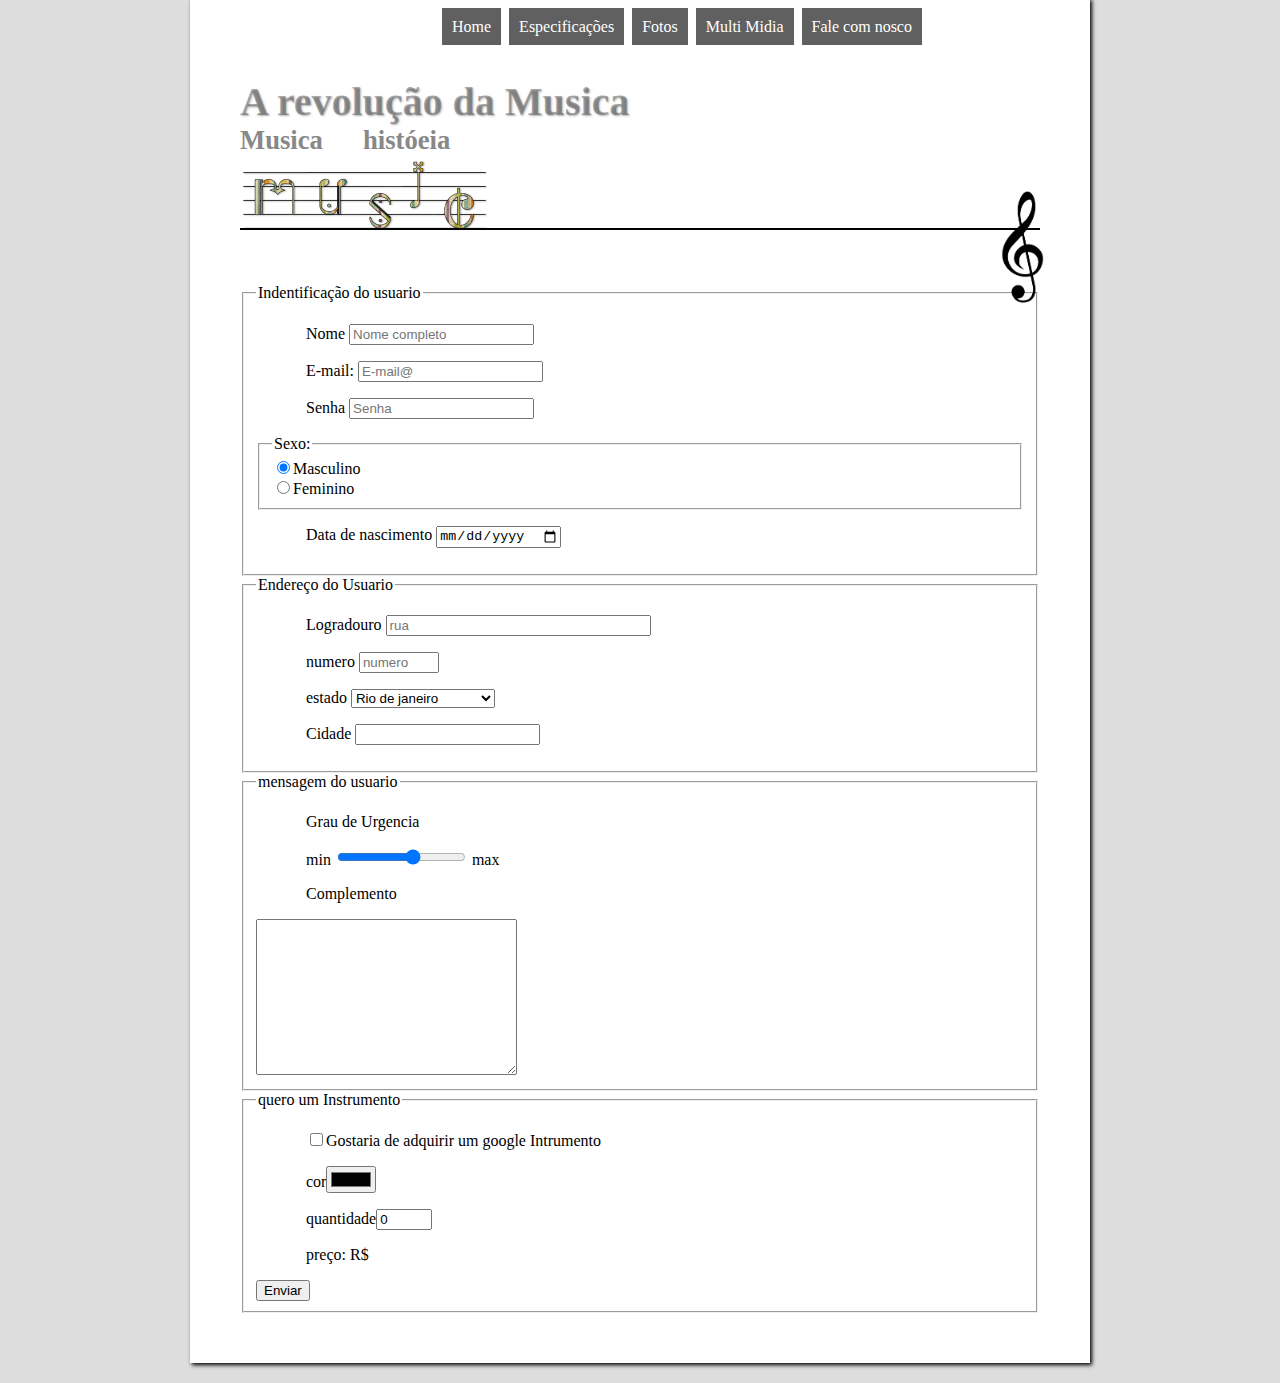
<file: fale.html>
<!DOCTYPE html>
<html lang="pt-br">

<head>

    <title></title>

    <meta charset="UTF-8"/>
    <meta name="author" content="João FS"/>
    <meta name="description" content="descrição do projeto"/>

    <link rel="stylesheet" type="text/css" href="estilo.css"/>

</head>

 <body>
  <div>

 <header id="cabnav">
    <h1>A revolução da Musica</h1>
    <h3>Musica &nbsp; &nbsp; &nbsp;históeia</h3>
    <img src="imagem/clave-de-sol.png" width="75px"/>

    <nav id="nava">
   <h1> Menu principal</h1>

    <a href="index.html" target="pagina">Home</a>
    <a href="especificacao.html" target="pagina">Especificações</a>
    <a href="fotos.html" target="pgina">Fotos</a>
    <a href="multi.html" target="pagina">Multi Midia</a>
    <a href="fale.html" target="pagina">Fale com nosco</a>
    </nav>
</header>
</br>
</br>
</br>

<form method="post" action="mailto:email de contato@">
<fieldset id="usuario">
<legend>Indentificação do usuario</legend>
    <p><label for="cnome">Nome</label>
        <input type="text" name="nome" id="cnome" size="20" maxlength="30" placeholder="Nome completo"/>
    </p>

    <p><label for="ce-mail">E-mail:</label>
        <input type="email" name="e-mail" id="ce-mail" size="20" maxlength="30" placeholder="E-mail@"/>
    </p>
    <p><label for="csenha">Senha</label>
        <input type="password" name="senha" id="csenha" size="20" maxlength="30" placeholder="Senha"/>
    </p>
    

<fieldset>
    
    <legend>Sexo:</legend>
        <input type="radio" name="sexo" id="copcao" checked/><label for="copcao">Masculino</label>
</br>   
        <input type="radio" name="sexo" id="cupcao"/><label for="cupcao">Feminino</label>

</fieldset>

        <p><label for="cdata">Data de nascimento</label>
            <input type="date" name="data" id="cdata"/>
        </p>
</fieldset>

<fieldset id="endereco">
<legend>Endereço do Usuario</legend>

<p><label for="clogradouro">Logradouro</label>
    <input type="text" name="logradouro" id="clogradouro" size="30" maxlength="80" placeholder="rua"/>
</p>
<p><label for="cnumero">numero</label>
    <input type="number" name="numero" id="cnumero" size="10" max="99999" min="0" placeholder="numero"/>
</p>
<p><label for="cestado">estado</label>
    <select name="estado" id="cestado">
    <optgroup label="Região Sudeste">
        <option value="RJ">Rio de janeiro</option>
        <option value="SP">São Paulo</option>
        <option value="MG">Minas Gerais</option>
    </optgroup>

    <optgroup label="Região Sul">
        <option value="PR">Paraná</option>
        <option value="SC">Santa catarina</option>
        <option value="RS">Rio grande do Sul</option>
    </optgroup>
    <optgroup label="Região Norte">
        <option value="RC" checked>Recife</option>
    </optgroup>

    </select>

<p><label for="ccidade">Cidade</label>
    <input type="text" name="cidade" id="ccidade" list="cidadess">
        <datalist id="cidadess">
        <option value="Rio de janeiro"></option>
        <option value="nova iguaçu"></option>
        <option value="niteroi"></option>
        <option value="belfo"></option>
        <option value="llllll"></option>
    </datalist>

    </select>
    
</p>
</fieldset>

<fieldset id="mensagem">
<legend>mensagem do usuario</legend>
<p>Grau de Urgencia</p>
   <p> min&nbsp;<input type="range" name="grau" id="cgrau" min="0" max="10" step="2"/>&nbsp;max
</p>
<p>Complemento</p><textarea cols="30" rows="10"></textarea>
</fieldset>

<fieldset id="pedido">
<legend>quero um Instrumento</legend>
<p><input type="checkbox" name="box" id="xbox"/>Gostaria de adquirir um google Intrumento </p>

<p>cor<input type="color" name="cor" id="ccor"/></p>
<p>quantidade<input type="number" name="quan" id="cquan" min="1" max="10" value="0"/></p>
<p>preço: R$</p>
<button>Enviar</button>
</fieldset>


</form>
</div>
</body>
</html>
</file>
<file: estilo.css>
@charset "UTF-9";
@import url('https://fonts.googleapis.com/css2?family=Roboto:wght@300&display=swap');

@font-face{
    font-family:'loco';
src:url("fonts/RobotoMono-Regular.ttf");
}


p{
    text-align:justify;
    text-indent:50px;
}

body{
    background-color:#dddddd;
    color:rgba(0, 0, 0, 1);
}

/*formatão de imagem*/


figure.foto-le{
    position:relative;
    border:8px solid white;
    box-shadow:1px 1px 4px black;
    width:300px;
    height:300px;


}

figure .foto-le img{
    width:100%;
    height:100%;

}

figure figcaption{
    color:blue;
    position:absolute;
    top:0px;
    background-color:rgba(0, 0, 0, 0.5);
    width:100%;
    height:100%;
    padding:15px;
    box-sizing:border-box;
    opacity:0;

}

figure.foto-le:hover figcaption{
    opacity:1;
    transition:2s;
} 

/*navegçao do site*/
nav#nava{
    position:absolute;
    top:20px;
    left:250px;
    display:block;
}

nav#nava h1{
    display:none;
}

nav#nava a{
    background-color:#606060;
    color:white;
    padding:10px;
    margin:2px;
    text-decoration:none;
}

nav#nava a:hover{
    text-decoration:underline;
    text-transform:uppercase;
    color:blue;
    background-color:#dddddd;
    transition:background-color 2s;
}

/*interface e cabeçalho*/

div{
    position:relative;
    max-width:800px;
    min-width:400px;
    padding:50px;
    margin:-10px auto 20px auto;
    border:white;
    box-shadow:2px 2px 4px black;
    background-color:white;

}

header#cabnav{
    border-bottom:2px solid black;
    height:150px;
    background:url("imagem/popa.png") no-repeat 0px 77px;
    
}

header#cabnav img{
    position:absolute;
    right:30px;
    top:185px;
}

header#cabnav h1{
    font-family:Verdana sans-serif;
    font-size:30pt;
    text-shadow:1px 1px 2px;
    color:rgba(0,0,0, 0.3);
    padding-top:-5px;
    margin:30px 0px 0px 0px;
}

header#cabnav h3{
    font-family:Arial sans-serif;
    font-size:20pt;
    color:#888888;
    margin-top:0px;
}

/*fontes*/

hgroup h1{
    font-family:'loco';
}

hgroup h2{
    font-family: 'Roboto', sans-serif;
}

/*divisões*/

section{
    display:block;
    width:400px;
    float:left;
    border-right:2px solid #dddddd;
    padding-right:30px;

}


aside{
    display:block;
    width:300px;
    float:right;
    

}

aside h3{
    background-color:#dddddd;
    box-shadow:1px 1px 2px black;
    color:#606060;
    padding:4px 0px 4px 0pxS;

}

aside ul{
    background-color:rgb(241, 237, 237);
    box-shadow:1px 1px 2px black;
    padding-top:10px;
    padding-bottom:10px;
}

footer{
    clear:both;
    border-top:2px solid black;

}

footer p{
    text-align:center;

}

footer img#image{
    position:absolute;
    bottom:3.9%;
    right:50%;
}

article h2{
    font-size:12pt;
    background-color:#dddddd;
    color:#606060;
    padding:4px 0px 4px 0px;
    margin:10px;

}

article header#cabart h2{
    background-color:white;
    margin-top:-15px;

}

article header#cabart h3{
    margin-top:-5px;
    font-size:12pt;
    text-align:right;
}


/*tabela vertical-align*/
table{
    border:1px solid black;
    border-spacing:0px;

}

table td{
    border:1px solid black;
    padding:15px;
    
   
}

td.esquerda{
    background-color:rgb(210, 214, 248);
}

td.direita{
    background-color:rgb(238, 104, 104);
}

caption{
    font-family:Arial sans-serif;
    font-size:15pt;
    text-align:left;

}

table caption span{
    display:block;
    float:right;
    font-size:10pt;
    margin-top:10px;
}
</file>
